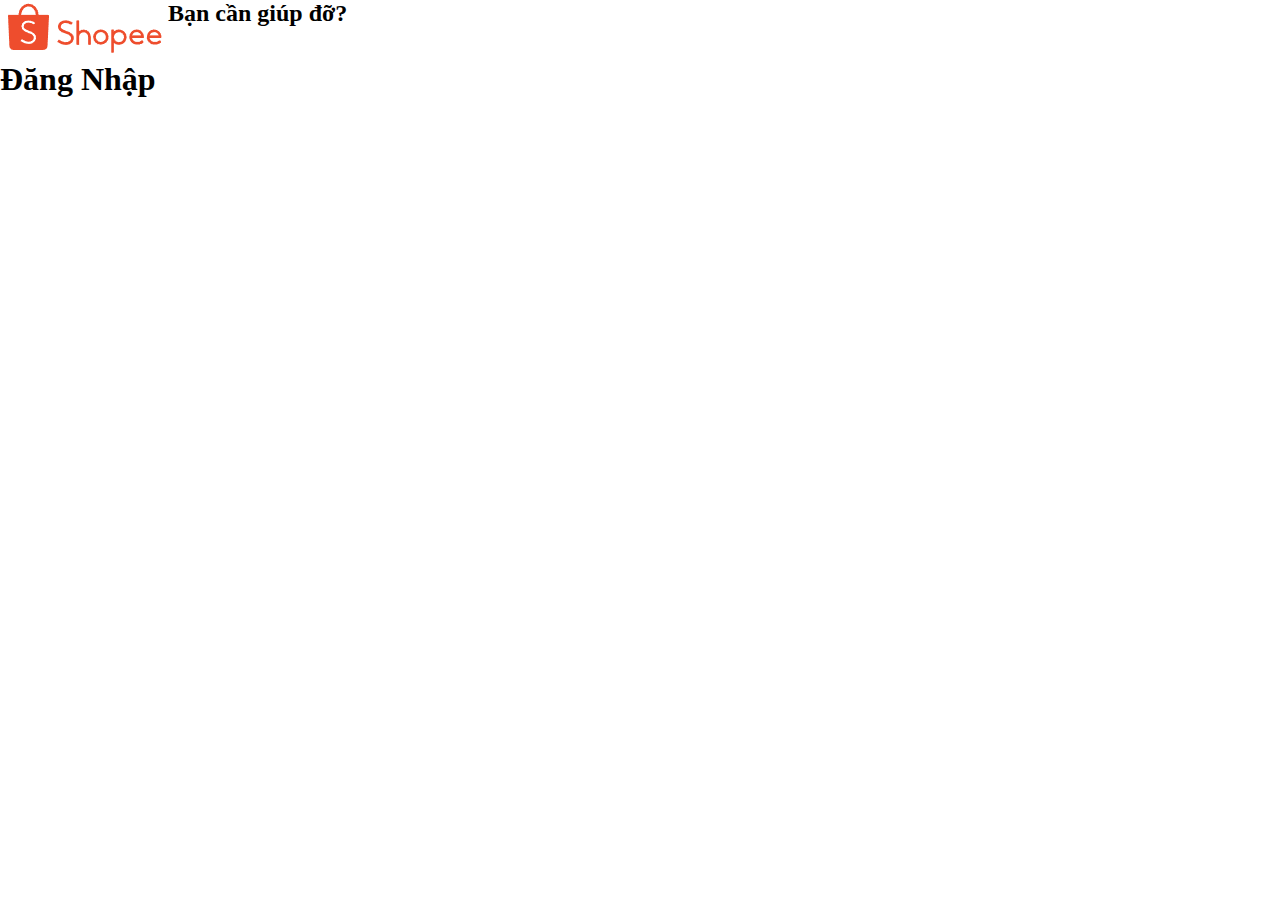
<file: html/formDangNhap.html>
<!DOCTYPE html>
<html lang="en">
<head>
    <meta charset="UTF-8">
    <meta name="viewport" content="width=device-width, initial-scale=1.0">
    <title>Dang Nhap</title>
    <link rel="stylesheet" href="../css/formDangNhap.css">
</head>
<body>
    <div class="container">
       <div class="header">
        <div class="header_left">
           
            <img src="../img/logoDangNhap.png" alt="logo">
            <h1>Đăng Nhập</h1>
        </div>
        <div class="header_right">
            <h2>Bạn cần giúp đỡ?</h2>


        </div>
       </div>

    </div>
    
</body>
</html>
</file>
<file: css/formDangNhap.css>
* {
    margin: 0;
    padding: 0;

}

.header {
    width: 100%;
    height: 90px;
    background-color: #fff;
    display: flex;

}
.header_left, h1 h2{
    display: inline-block;

}
.header_right{
    right: 0px;


}
</file>
